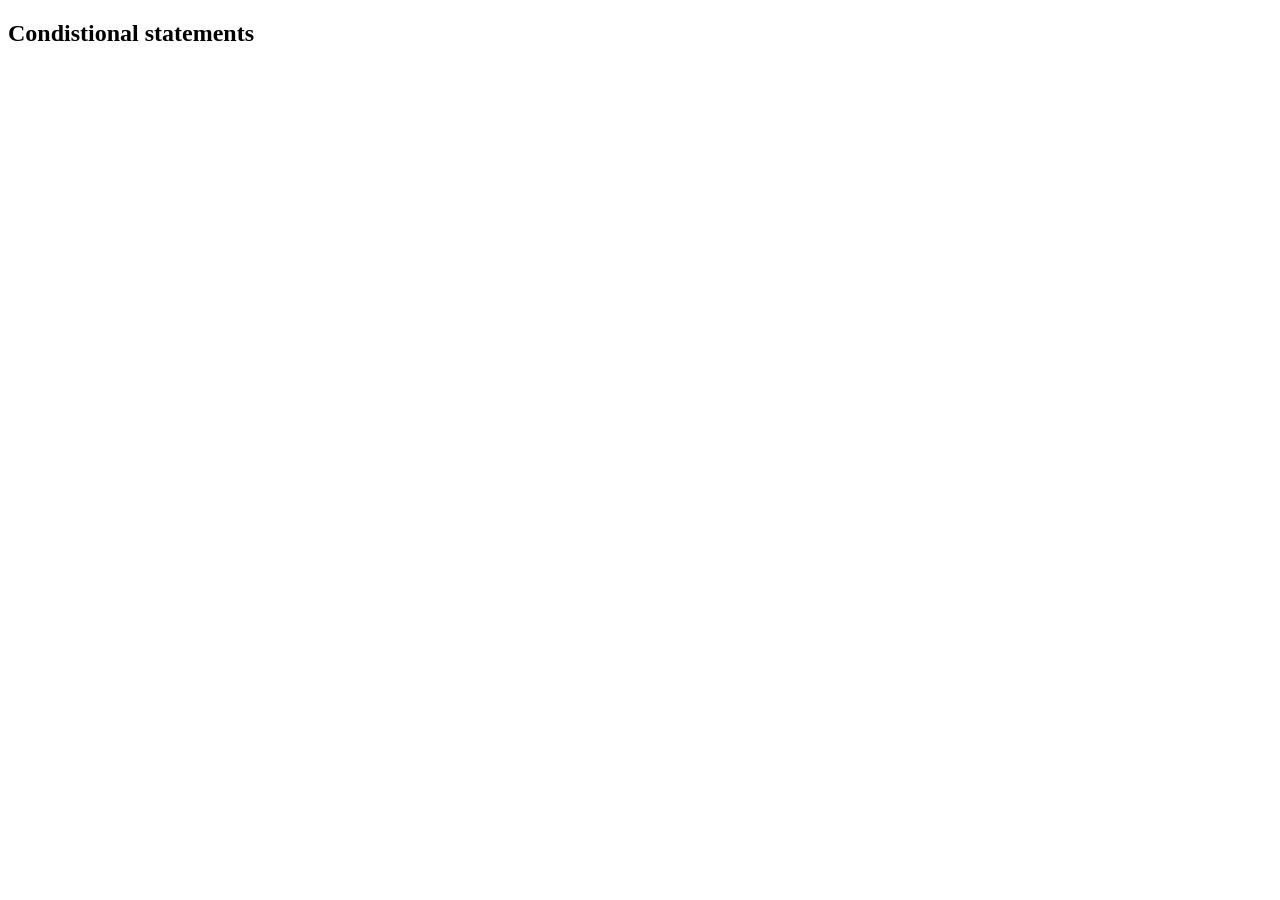
<file: Lecture-1/Assignment/index.html>
<!DOCTYPE html>
<html lang="en">
<head>
    <meta charset="UTF-8">
    <meta name="viewport" content="width=device-width, initial-scale=1.0">
    <title>JavaScript Assignment 1</title>
</head>
<body>
    <h2>Condistional statements</h2>

    <script src="script.js"></script>
</body>
</html>
</file>
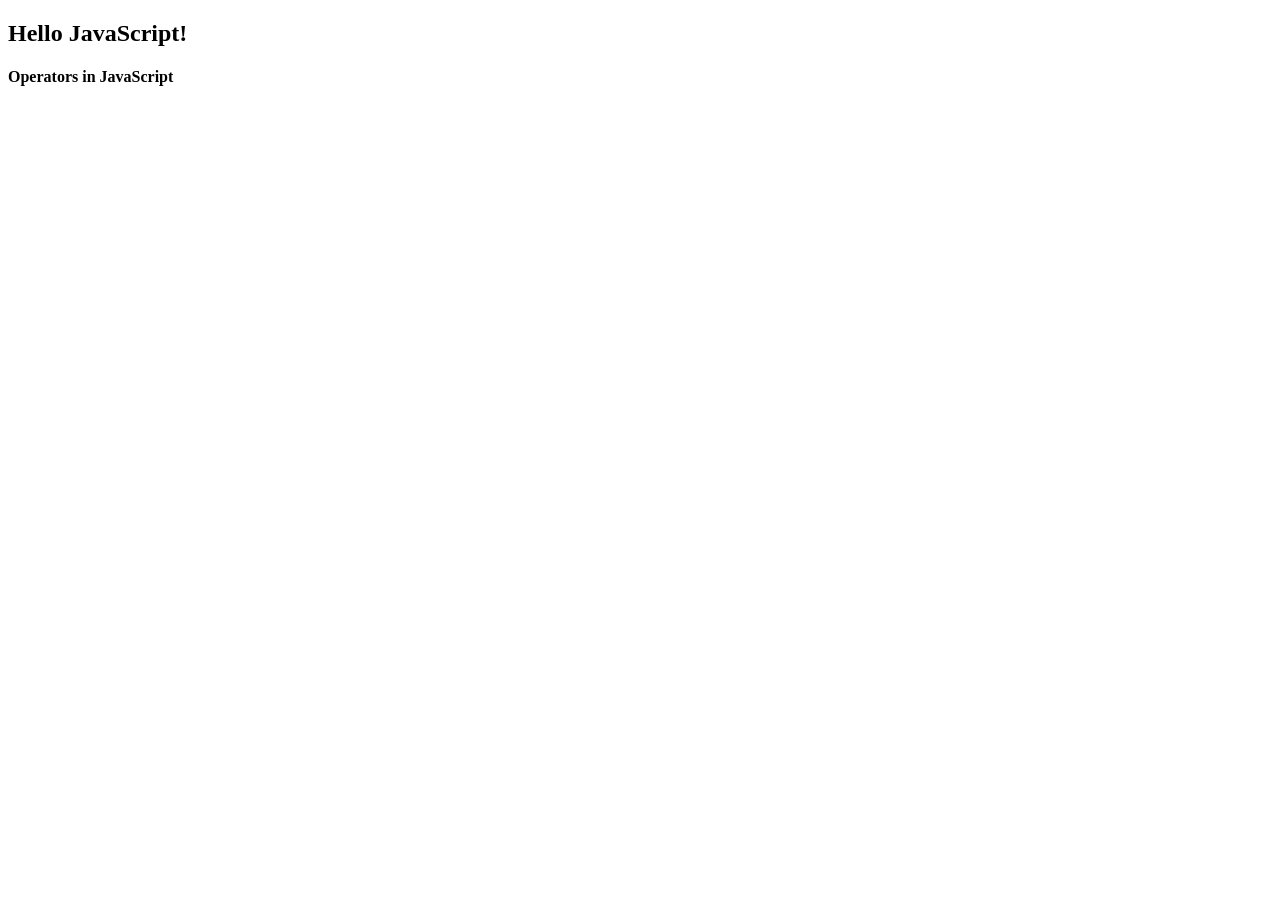
<file: Lecture-1/Part-1/index.html>
<!DOCTYPE html>
<html lang="en">
<head>
    <meta charset="UTF-8">
    <meta name="viewport" content="width=device-width, initial-scale=1.0">
    <title>Operators</title>
</head>
<body>
    <h2>Hello JavaScript!</h2>
    <h4>Operators in JavaScript</h4>

    <script src="script.js"></script>
</body>
</html>
</file>
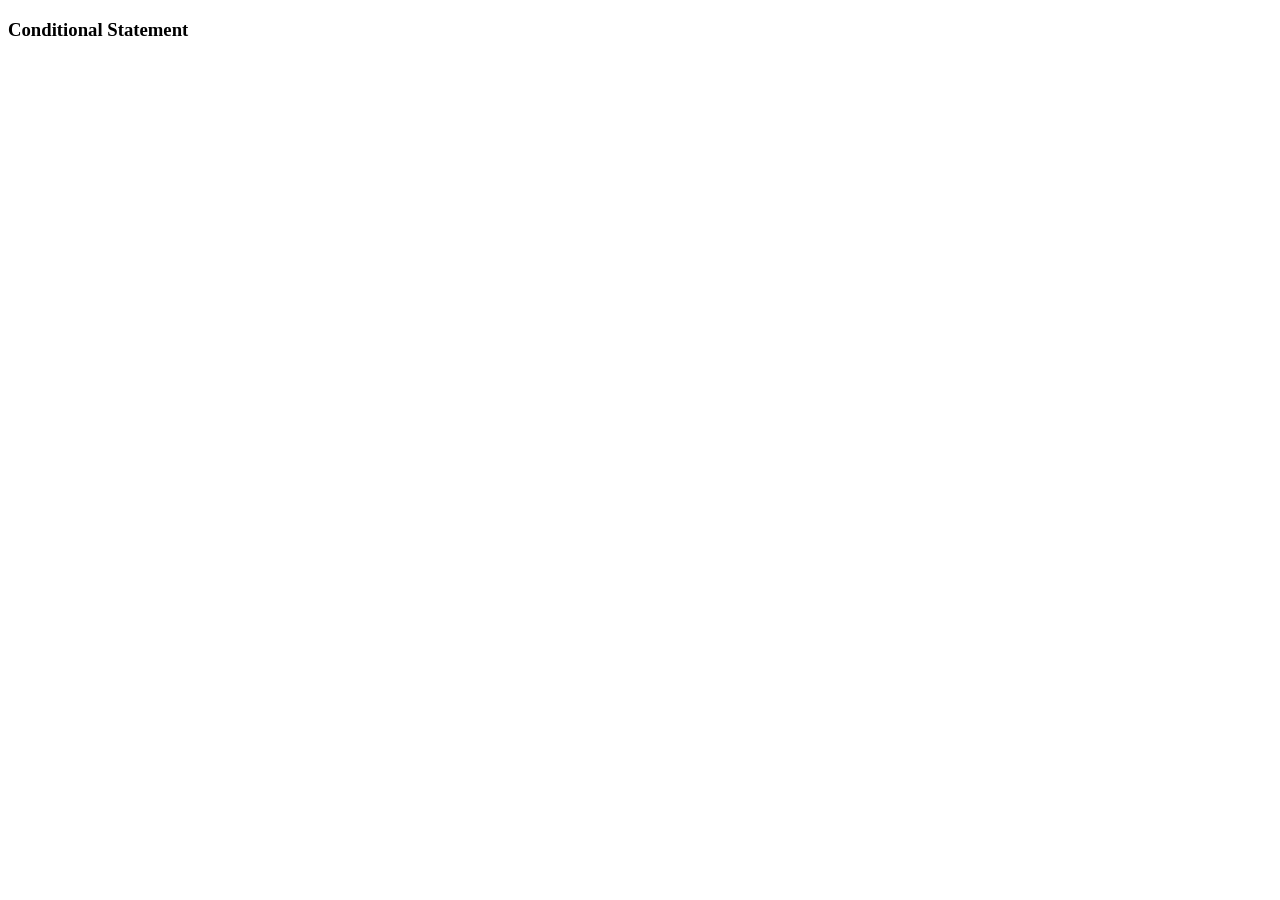
<file: Lecture-1/Part-2/index.html>
<!DOCTYPE html>
<html lang="en">
<head>
    <meta charset="UTF-8">
    <meta name="viewport" content="width=device-width, initial-scale=1.0">
    <title>Conditional Statement</title>
</head>
<body>
    <h3>Conditional Statement</h3>


    <script src="script.js"></script>
</body>
</html>
</file>
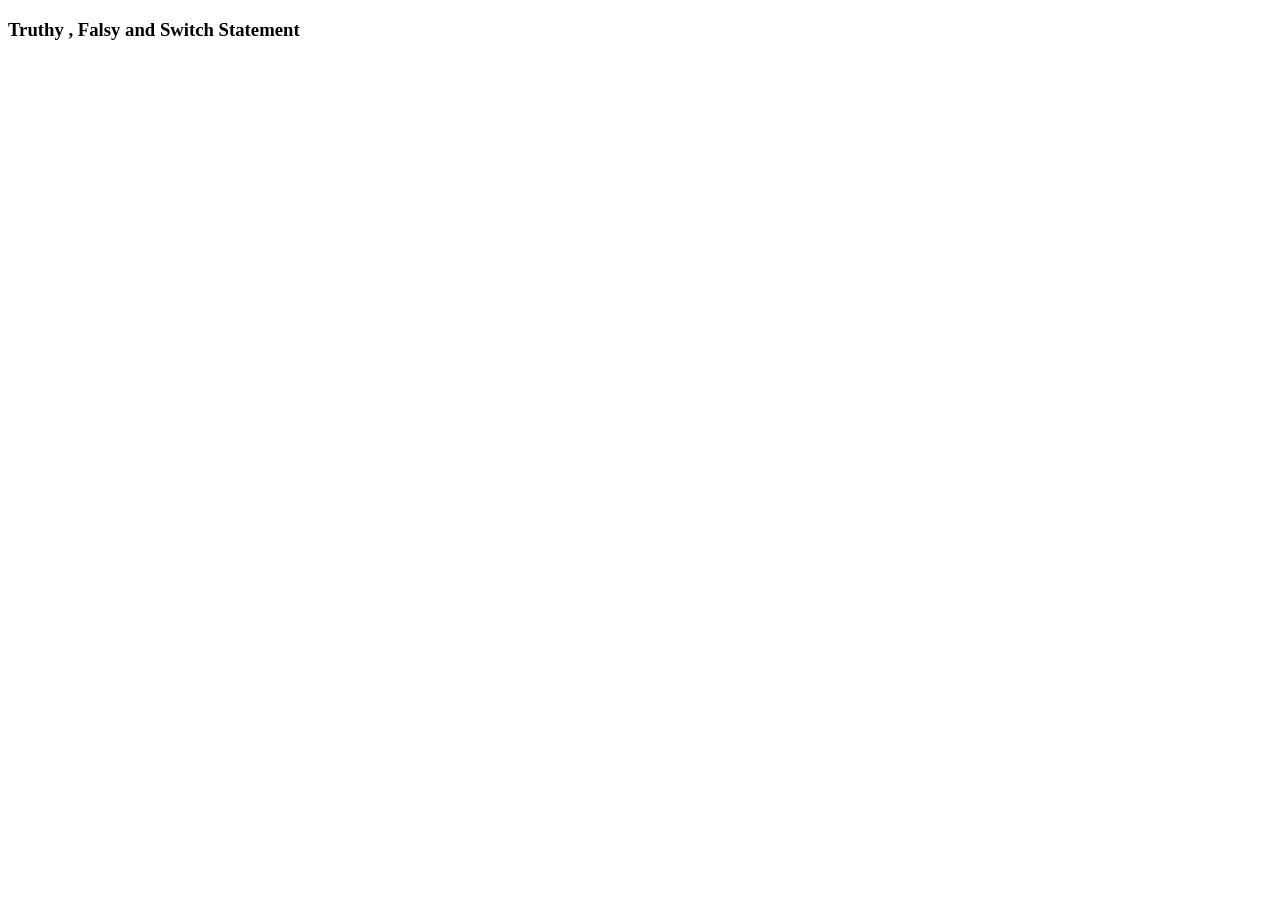
<file: Lecture-1/Part-3/index.html>
<!DOCTYPE html>
<html lang="en">
<head>
    <meta charset="UTF-8">
    <meta name="viewport" content="width=device-width, initial-scale=1.0">
    <title>Truthy & Falsy , Switch case</title>
</head>
<body>
   <h3>Truthy , Falsy and Switch Statement</h3>
    
    <script src="script.js"></script>
</body>
</html>
</file>
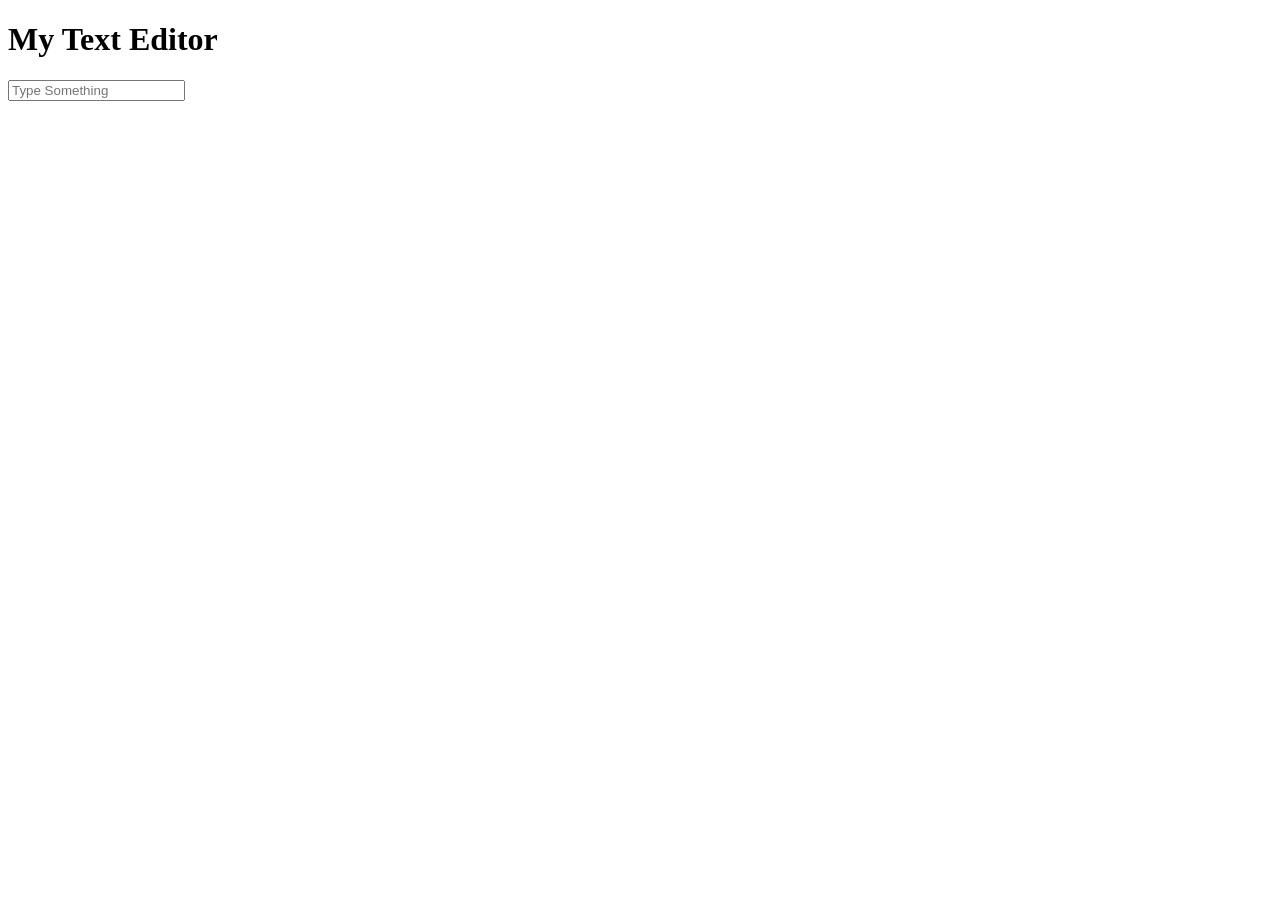
<file: Lecture-10/Activity/index.html>
<!DOCTYPE html>
<html lang="en">
<head>
    <meta charset="UTF-8">
    <meta name="viewport" content="width=device-width, initial-scale=1.0">
    <title>Text Editer</title>
</head>
<body>
    <h1>My Text Editor</h1>
    <input type="text" placeholder="Type Something" id="text">

    <p></p>

    <script src="app.js"></script>
</body>
</html>
</file>
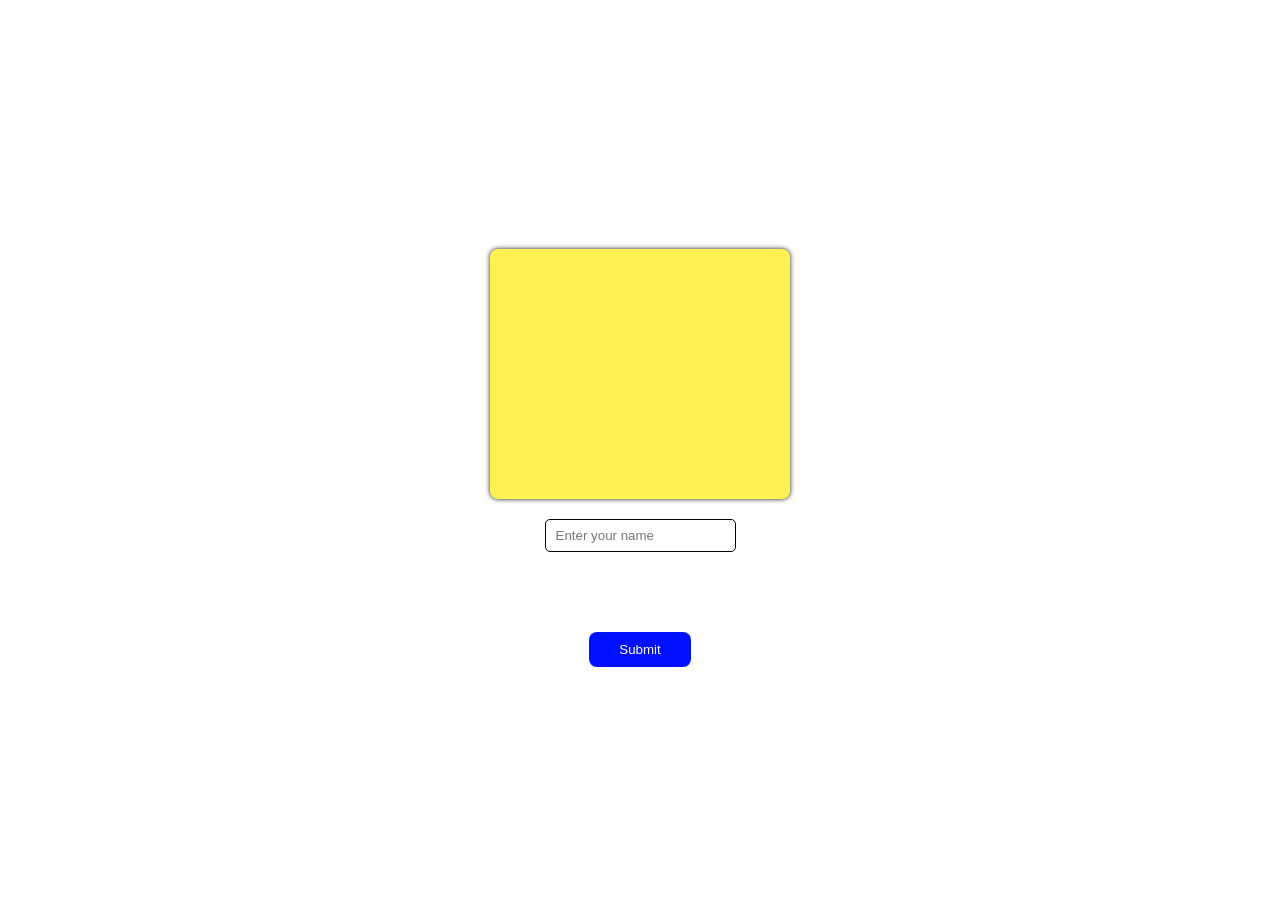
<file: Lecture-10/Assignment/index.html>
<!doctype html>
<html lang="en">
  <head>
    <meta charset="UTF-8" />
    <meta http-equiv="X-UA-Compatible" content="IE=edge" />
    <meta name="viewport" content="width=device-width, initial-scale=1.0" />
    <title>Assignment part 10</title>
    <link rel="stylesheet" href="style.css" />
  </head>
  <body>
    <div class="container">
        <div id="box"></div>
        <input type="text" id="inp" placeholder="Enter your name">
        <h2></h2>
        <!-- <button id="btn">Submit</button> -->
    </div>

    <script src="app.js"></script>
  </body>
</html>
</file>
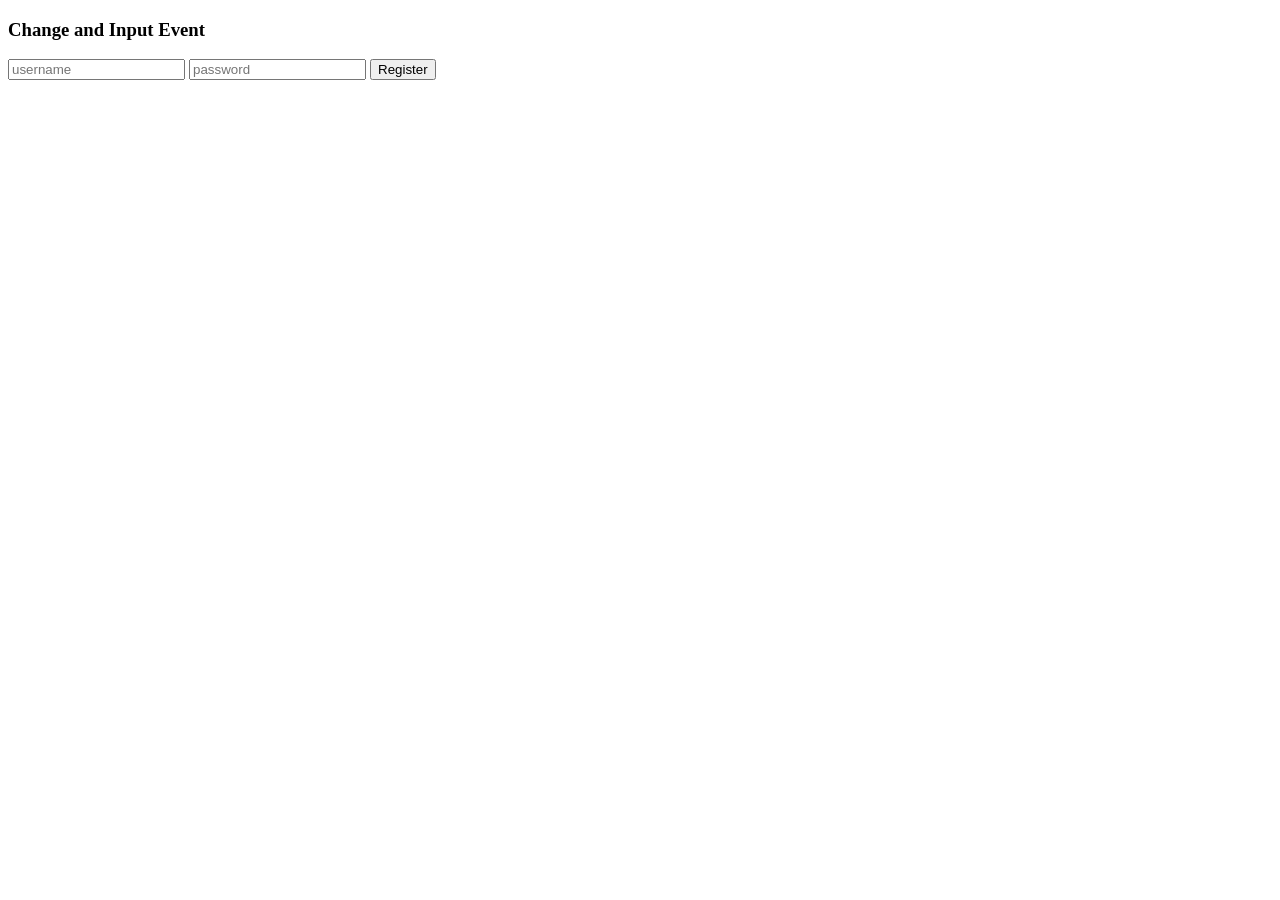
<file: Lecture-10/Part-3/index.html>
<!DOCTYPE html>
<html lang="en">
<head>
    <meta charset="UTF-8">
    <meta name="viewport" content="width=device-width, initial-scale=1.0">
    <title>Change and Input Event</title>
</head>
<body>
    <h3>Change and Input Event</h3>
    <form action="/action">
        <input type="text" id="user" placeholder="username">
        <input type="password" id="pass" placeholder="password">
        <button>Register</button>
    </form>

    <script src="app.js"></script>  
</body>
</html>
</file>
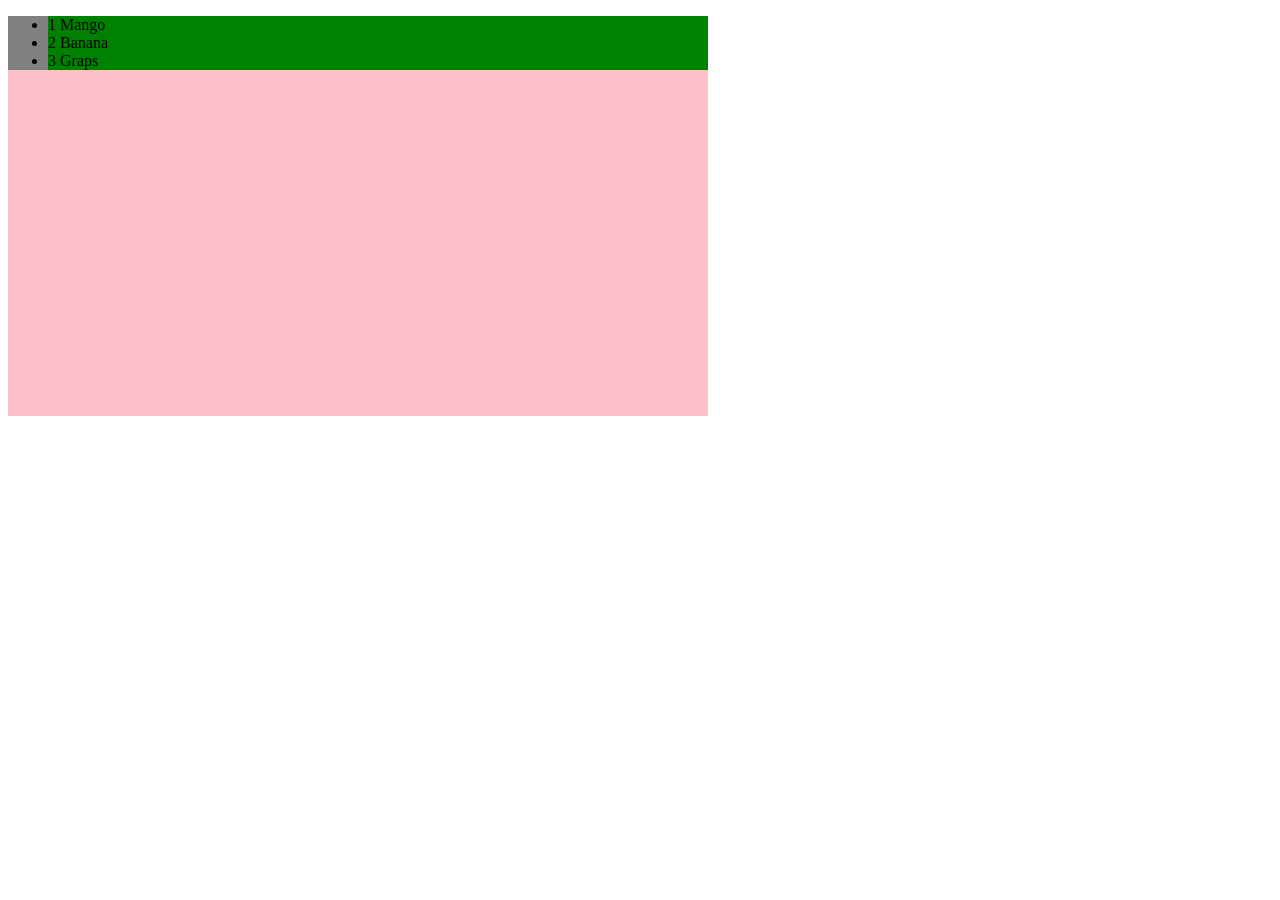
<file: Lecture-10/Part-4-Bubbling/index.html>
<!DOCTYPE html>
<html lang="en">
<head>
    <meta charset="UTF-8">
    <meta name="viewport" content="width=device-width, initial-scale=1.0">
    <title>Event Bubbling</title>
    <link rel="stylesheet" href="style.css">
</head> 
<body>
    <div class="container">
        <ul>
            <li>1 Mango</li>
            <li>2 Banana</li>
            <li>3 Graps</li>
        </ul>
    </div>


    <script src="Script.js"></script>
</body>
</html>
</file>
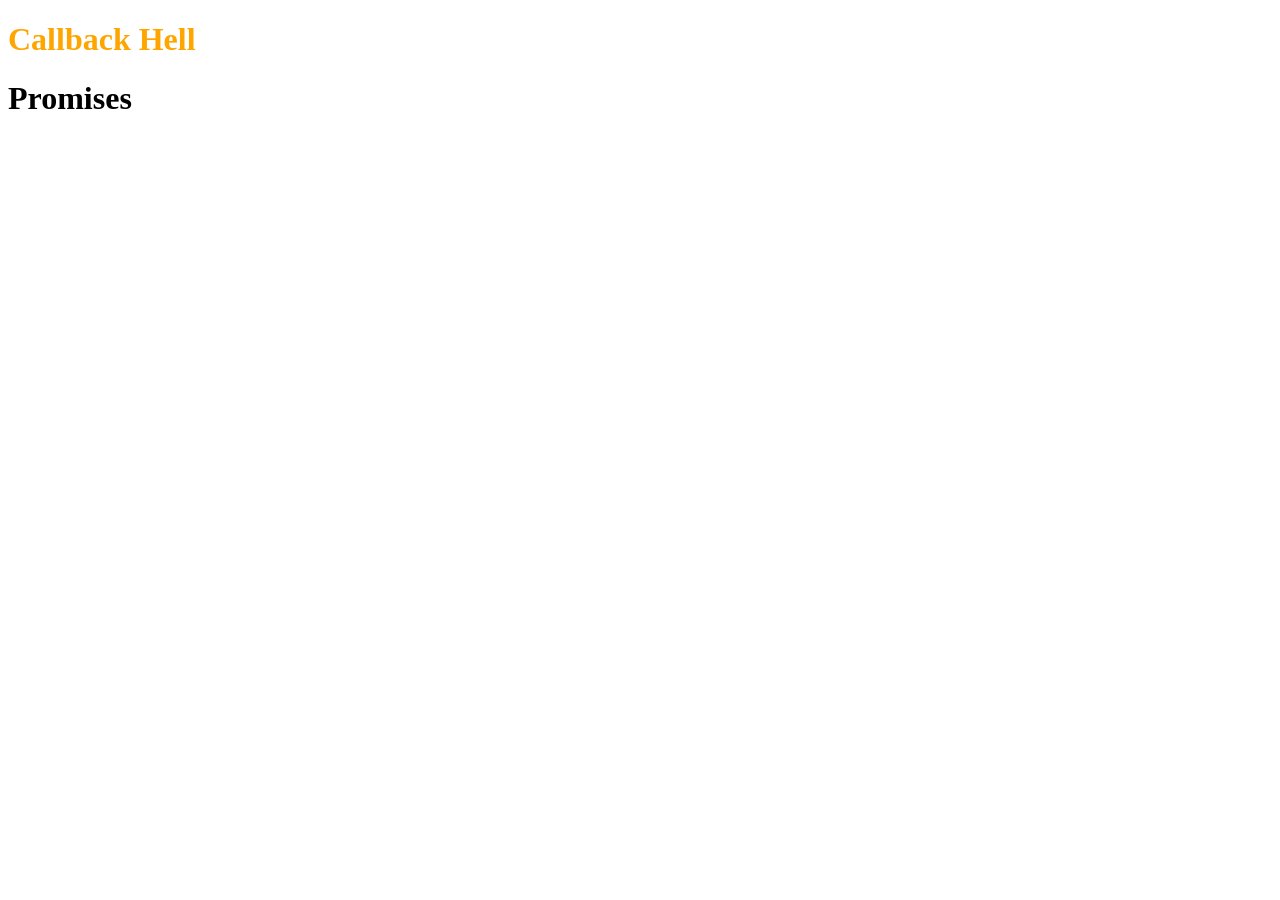
<file: Lecture-11/Part-2/index.html>
<!DOCTYPE html>
<html lang="en">
<head>
    <meta charset="UTF-8">
    <meta name="viewport" content="width=device-width, initial-scale=1.0">
    <title>Callback hell & Promises</title>
</head>
<body>
    <h1>Callback Hell</h1>
    <h1>Promises</h1>
    
    <script src="app.js"></script>
</body>
</html>
</file>
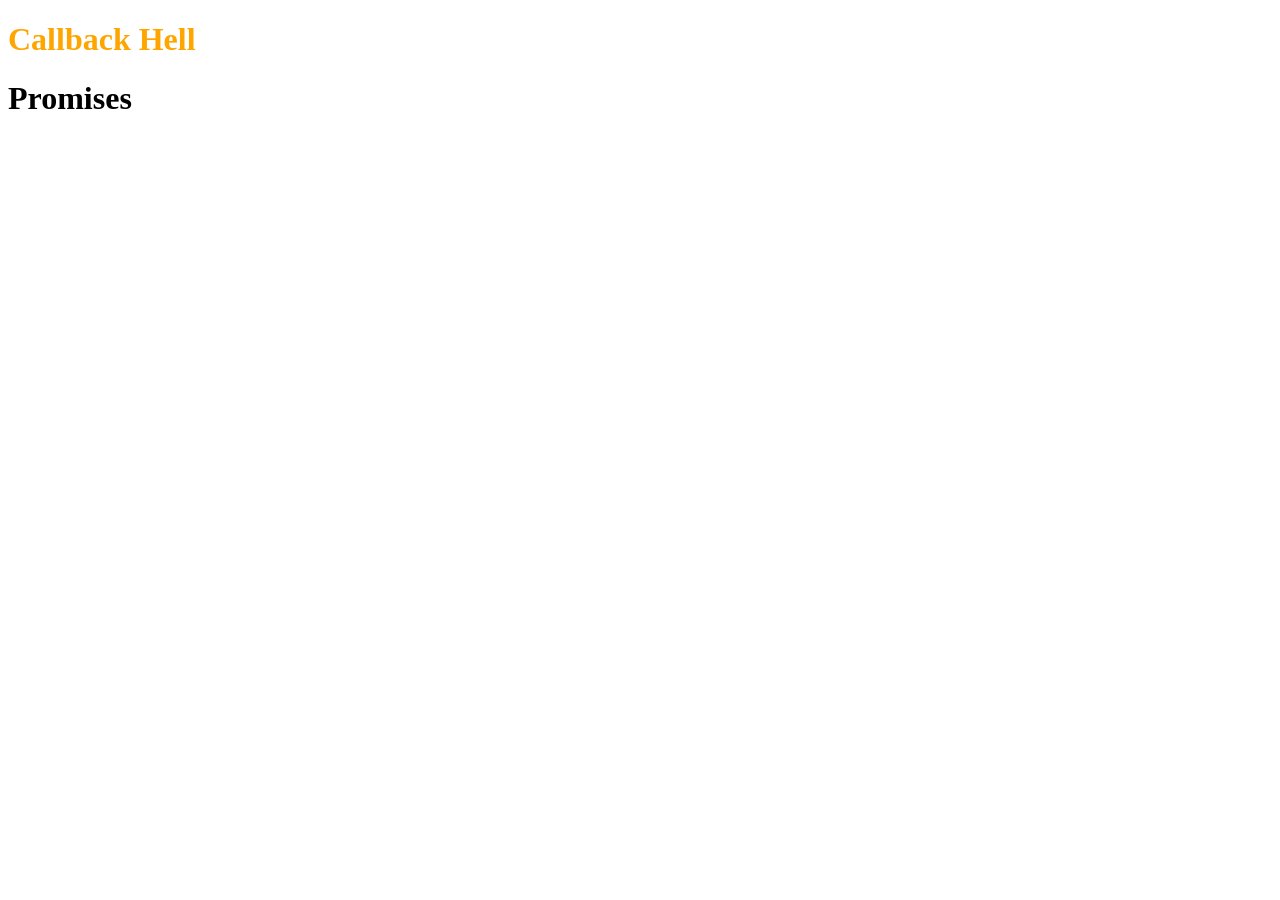
<file: Lecture-11/Part-3/index.html>
<!DOCTYPE html>
<html lang="en">
<head>
    <meta charset="UTF-8">
    <meta name="viewport" content="width=device-width, initial-scale=1.0">
    <title>Call Stack</title>
</head>
<body>
    <h1>Callback Hell</h1>
    <h1>Promises</h1>
    
    <script src="app.js"></script>
</body>
</html>
</file>
<file: Lecture-10/Assignment/style.css>
body {
    height: 100vh;
    
}

.container {
    height: 100%;
    width: 100%;
    display: flex;
    justify-content: center;
    align-items: center;
    flex-direction: column;
    gap: 20px;
}

#box {
    height: 250px;
    width: 300px;
    border-radius: 8px;
    background-color:rgb(255, 241, 82);
    box-shadow: 0 0 5px rgba(0, 0, 0, 0.9);
}

#inp {
    border-radius: 5px;
    padding: 8px 10px;
    outline: none;
    border: 1px solid black;
}

#btn {
    padding: 10px 30px;
    border-radius: 8px;
    color: #fff;
    background-color:rgb(0, 17, 255);
    outline: none;
    border: none;
}
</file>
<file: Lecture-10/Part-4-Bubbling/style.css>
.container {
    height: 400px;
    width: 700px;
    background-color: pink;
}

ul{
    background-color: gray;
}

li {
    background-color: green;
}
</file>
